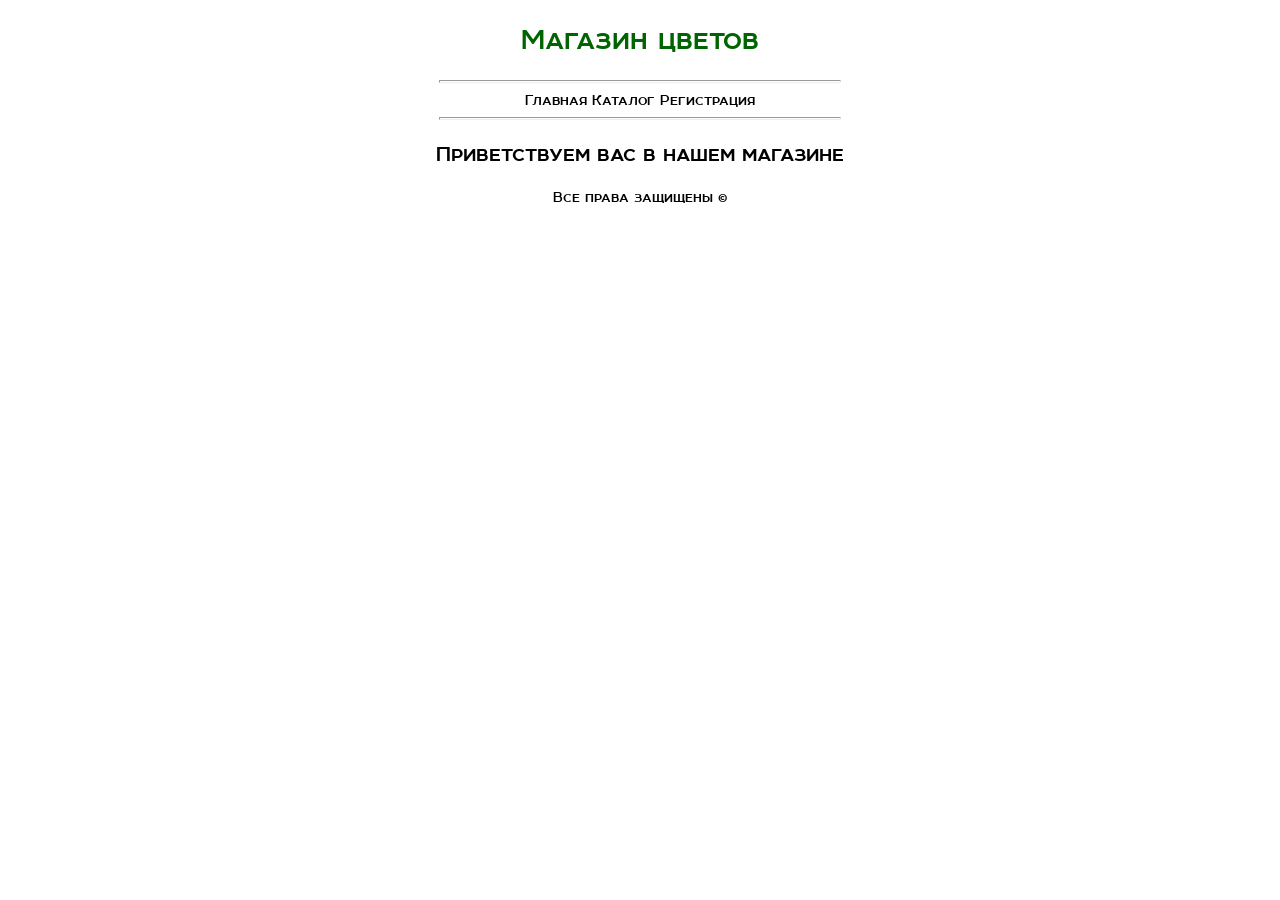
<file: index.html>
<!DOCTYPE html>
<html lang="en">
<head>
    <meta charset="UTF-8">
    <title>Сайт</title>
    <link rel="stylesheet" href="style.css">
</head>
<body>
<center>
    <h1>Магазин цветов</h1>
    <hr size=3px width=400px aligh=center>
    <div class="menu">
		<span><a href="index.html">Главная</a></span>
		<span><a href="cotalogue.html">Каталог</a></span>
		<span><a href="registration.html">Регистрация</a></span>
	</div>
	<hr size=3px width=400px aligh=center>
	
<h2>Приветствуем вас в нашем магазине</h2>


<footer class="footer">
	<p>Все права защищены ©</p>
  </footer>
</center>
</body>
</html>
</file>
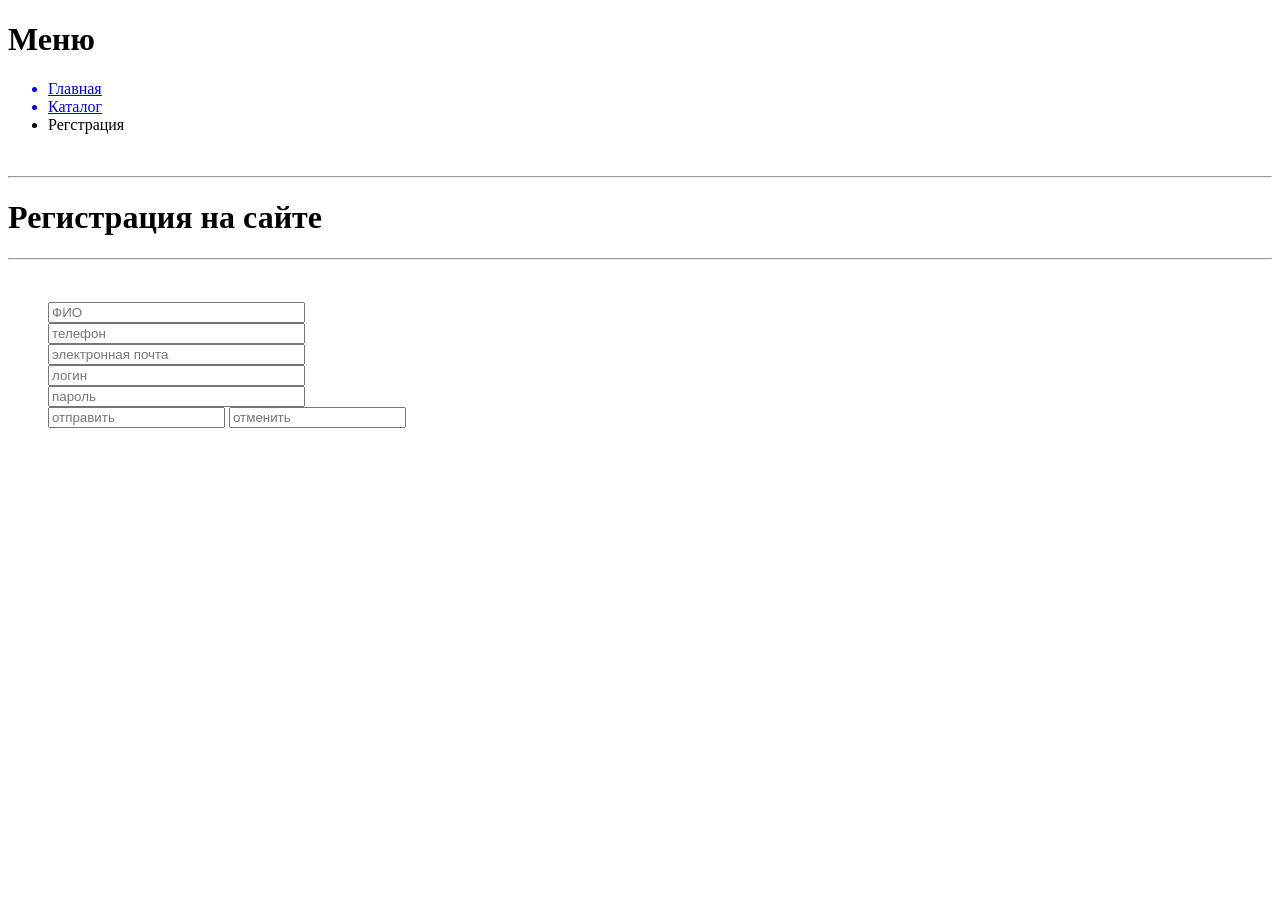
<file: contact1.html>
<!DOCTYPE html>
<html lang="en">

<head>
    <meta charset="UTF-8">
    <title>Сайт</title>
</head>

<body>
    <h1>Меню</h1>
    <ul>
 <a href="contact2.html"><li>
        Главная
        </li></a>
 <a href="contact.html"><li>
        Каталог
        </li></a>
 <li>Регстрация</li>
</ul>

    <br>
    <hr>
<h1>Регистрация на сайте</h1>
<hr>
<br>
<ol>
 <input type="text" size="30" placeholder="ФИО">
 <br>
 <input type="text" size="30" placeholder="телефон">
 <br>
 <input type="email" size="30" placeholder="электронная почта">
 <br>
 <input type="text" size="30" placeholder="логин">
 <br>
 <input type="password" size="30" placeholder="пароль">
 <br>
 <input type="text" size="20" placeholder="отправить">  
 <input type="text" size="20" placeholder="отменить">
</ol>
</file>
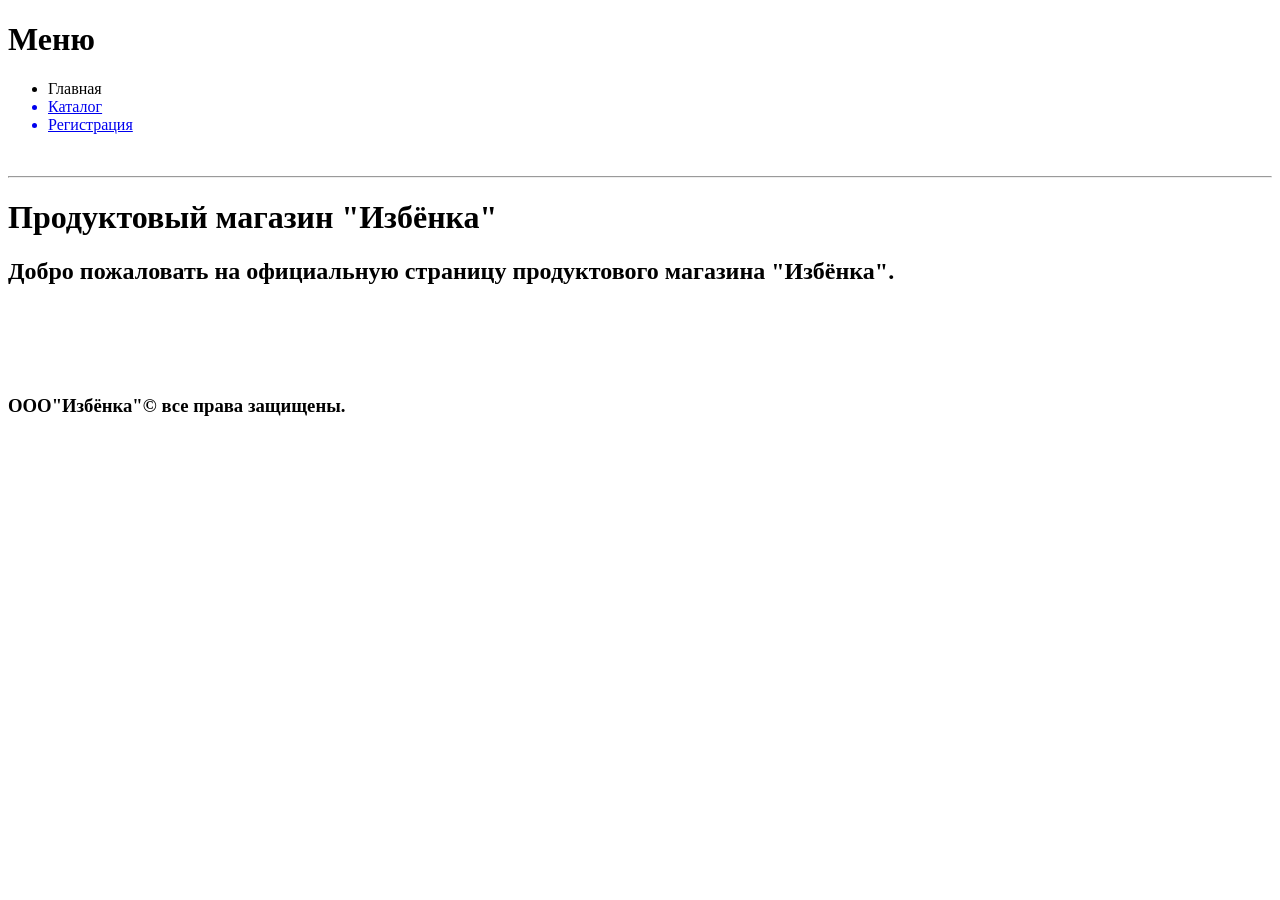
<file: contact2.html>
<!DOCTYPE html>
<html lang="en">

<head>
    <meta charset="UTF-8">
    <title>Сайт</title>
</head>

<body>
    <h1>Меню</h1>
    <ul>
 <li>Главная</li>
 <a href="contact.html"><li>
        Каталог
        </li></a>
 <a href="contact1.html"><li>
        Регистрация
        </li></a>
</ul>

    <br>
    <hr>

<h1>Продуктовый магазин "Избёнка"</h1>

<h2>Добро пожаловать на официальную страницу продуктового магазина "Избёнка".</h2>
<br>
<br>
<br>
<br>
<h3>ООО"Избёнка"&copy; все права защищены.</h3>
</body>

</html>
</file>
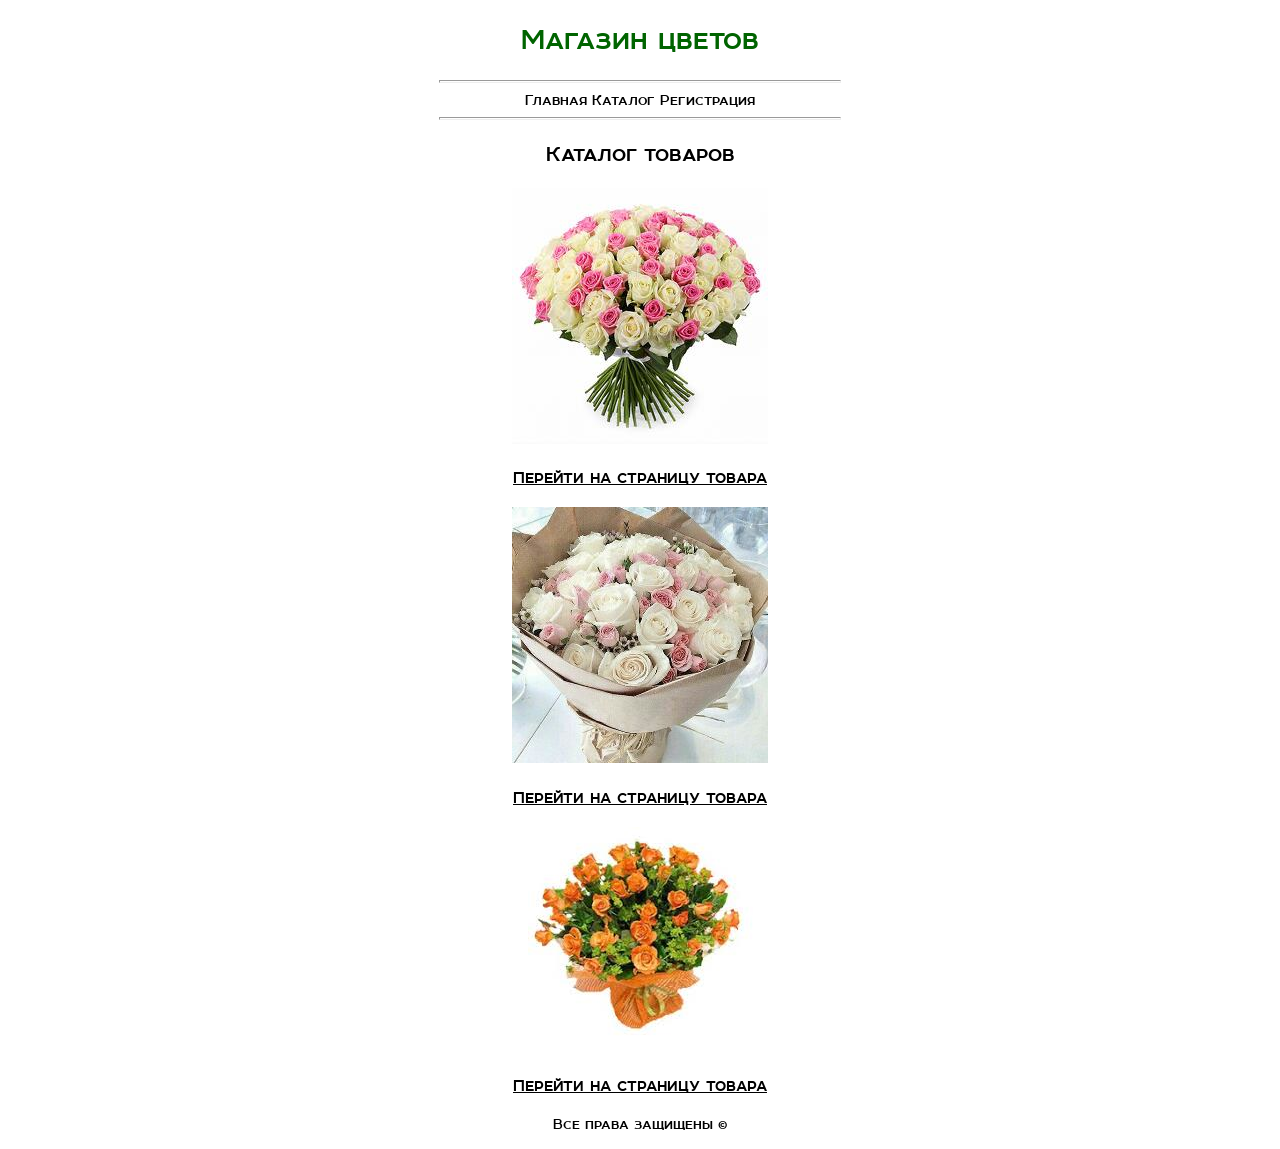
<file: cotalogue.html>
<!DOCTYPE html>
<html lang="en">
<head>
    <meta charset="UTF-8">
    <title>Сайт</title>
    <link rel="stylesheet" href="style.css">
</head>
<body>
<center>
    <h1>Магазин цветов</h1>
    <hr size=3px width=400px aligh=center>
    <div class="menu">

		<span><a href="index.html">Главная</a></span>
		<span><a href="cotalogue.html">Каталог</a></span>
		<span><a href="registration.html">Регистрация</a></span>

	</div>
	<hr size=3px width=400px aligh=center>
	
<h2>Каталог товаров</h2>


<div class="PRODUCT">
	<div class="product-item">
		<img src="flower1.jpg" alt="1"><a href="flower1-page.html"><h3>Перейти на страницу товара</h3></a>
	</div>
	
	<div class="product-item">
		<img src="flower2.jpg" alt="1"><a href="flower2-page.html"><h3>Перейти на страницу товара</h3></a>
	</div>
	
	<div class="product-item">
		<img src="flower3.jpg" alt="1"><a href="flower3-page.html"><h3>Перейти на страницу товара</h3></a>
	</div>
</div>
	
<footer class="footer">
	<p>Все права защищены ©</p>
  </footer>
</center>
</body>
</html>
</file>
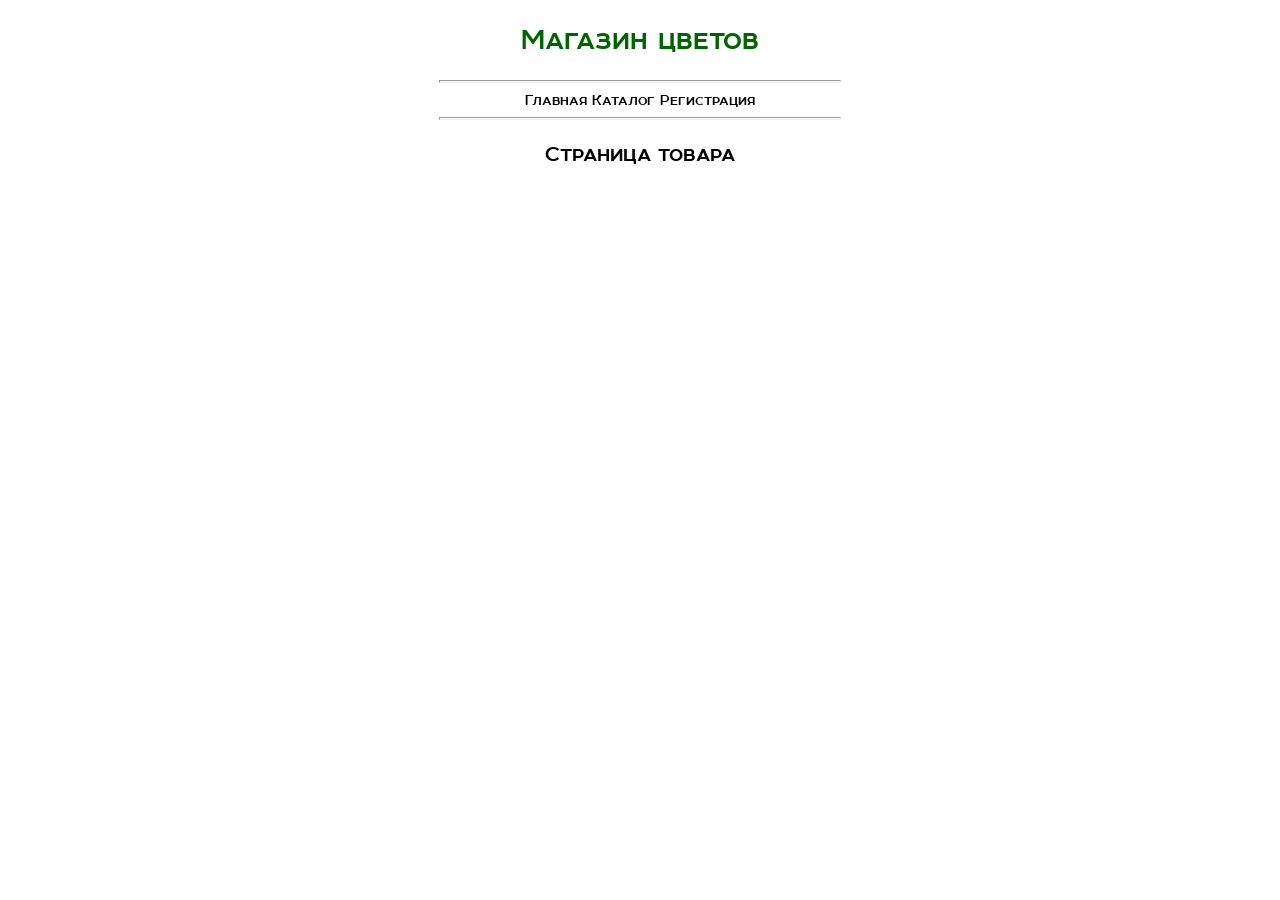
<file: flower1-page.html>
<!DOCTYPE html>
<html lang="en">
<head>
    <meta charset="UTF-8">
    <title>Сайт</title>
    <link rel="stylesheet" href="style.css">
</head>
<body>
<center>
    <h1>Магазин цветов</h1>
    <hr size=3px width=400px aligh=center>
    <div class="menu">

		<span><a href="index.html">Главная</a></span>
		<span><a href="cotalogue.html">Каталог</a></span>
		<span><a href="registration.html">Регистрация</a></span>

	</div>
	<hr size=3px width=400px aligh=center>
	
<h2>Страница товара</h2>

</center>
</body>
</html>
</file>
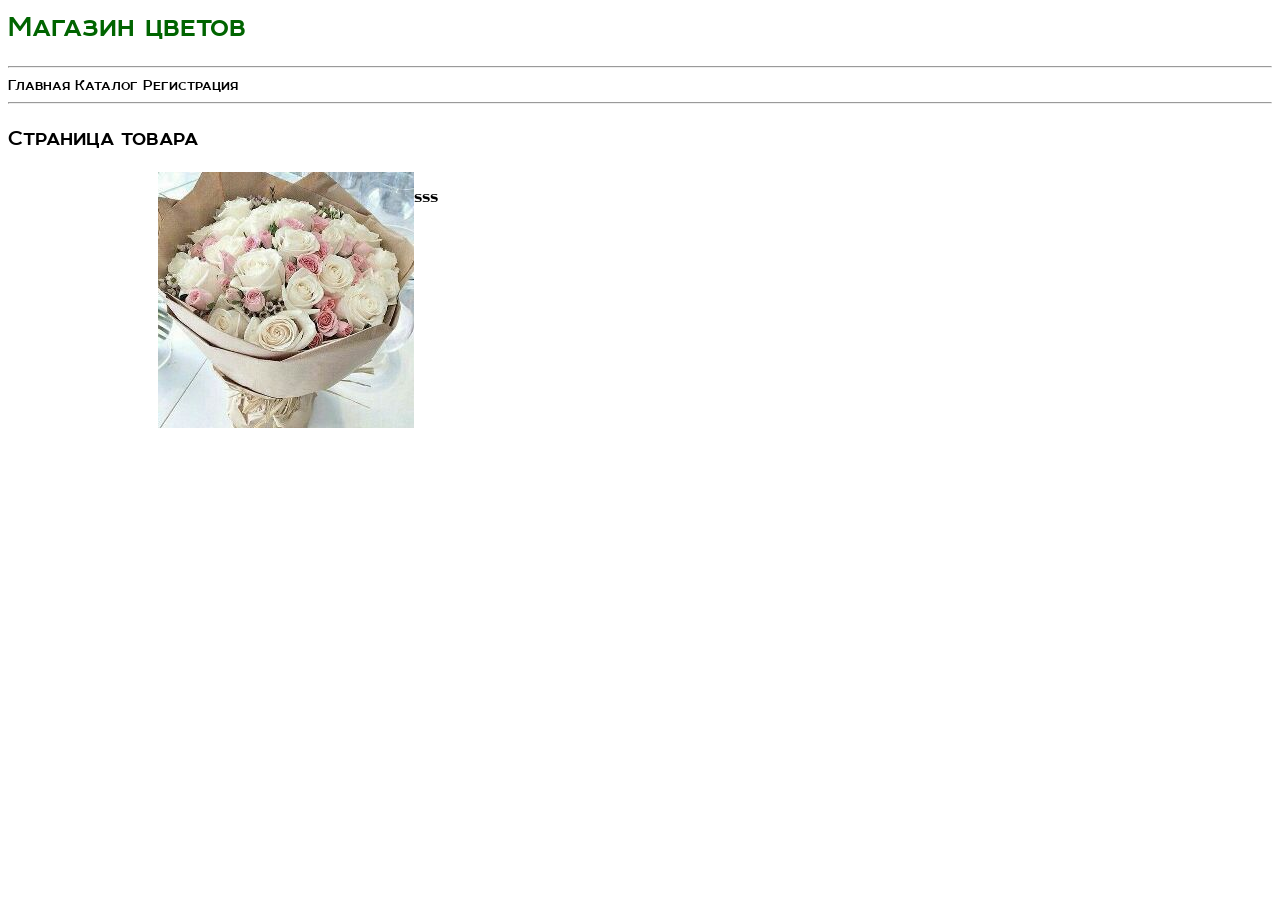
<file: flower2-page.html>
<html lang="en"><head>
	<meta charset="UTF-8">
	<title>Сайт</title>
	<link rel="stylesheet" href="style.css">
</head>

<body>
	<div class="wrapper" style="
    /* display: flex; */
    /* justify-content: center; */
">
	<div class="content">
		<h1>Магазин цветов</h1>
		<hr>
		<div class="menu">

			<span><a href="index.html">Главная</a></span>
			<span><a href="cotalogue.html">Каталог</a></span>
			<span><a href="registration.html">Регистрация</a></span>

		</div>
		<hr>

		<h2>Страница товара</h2>

		<div class="itemphoto" style="
    display: flex;
    padding-left: 150px;
">
			<img src="flower2.jpg">
			<p>sss</p>
		</div>
	</div>
	<footer></footer>
	</div>
		





</body></html>
</file>
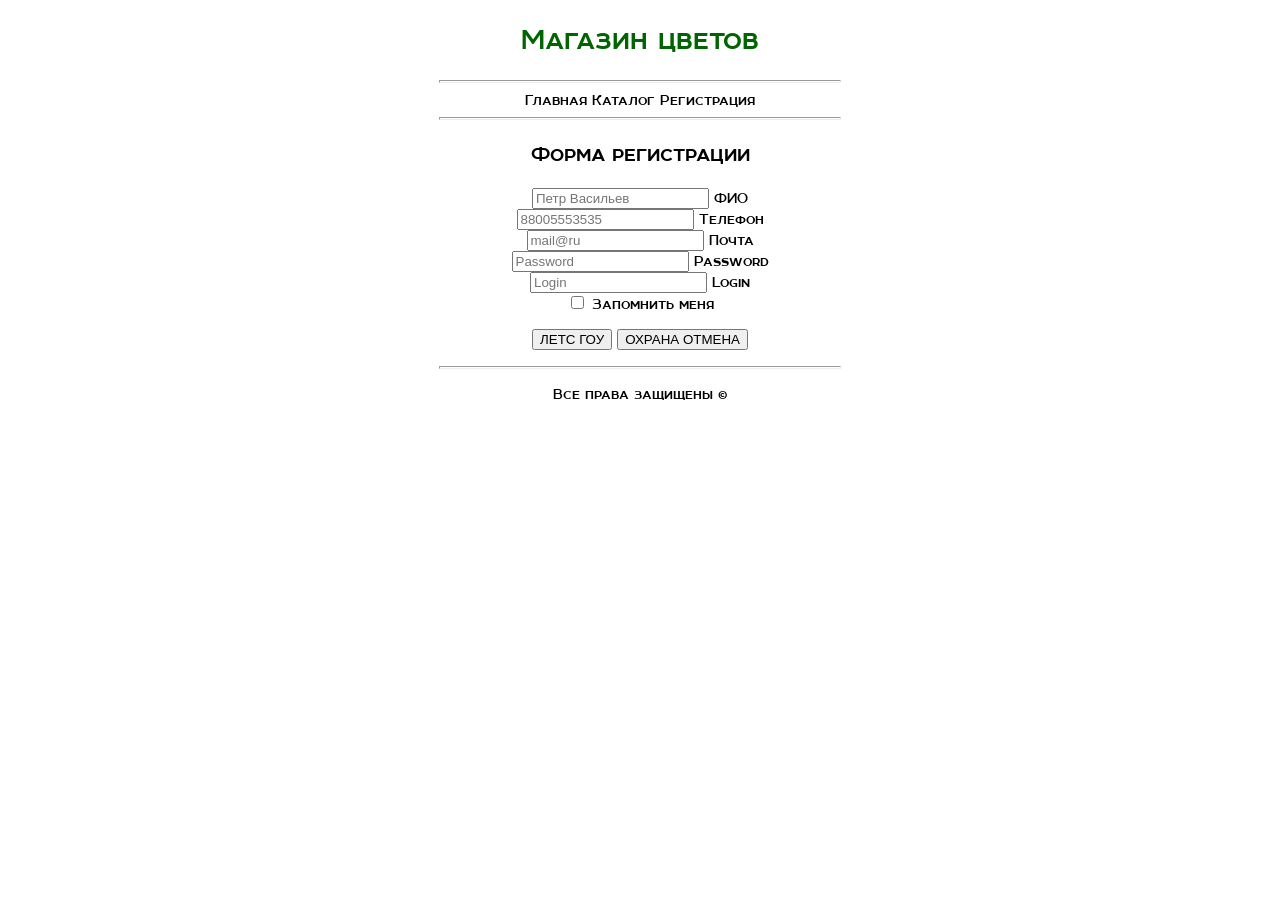
<file: registration.html>
<!DOCTYPE html>
<html lang="en">
<head>
	<meta charset="UTF-8">
	<title>Document</title>
	<link rel="stylesheet" href="style.css">
</head>
<body class="text-center">
<center>
<main class="form-signin w-100 m-auto">
  <form>
<h1>Магазин цветов</h1>
    <hr size=3px width=400px aligh=center>
    <div class="menu">

		<span><a href="index.html">Главная</a></span>
		<span><a href="cotalogue.html">Каталог</a></span>
		<span><a href="registration.html">Регистрация</a></span>

	</div>
	<hr size=3px width=400px aligh=center>
	
<h2>Форма регистрации</h2>
    <div class="form-floating">
      <input type="email" class="form-control" id="floatingInput" placeholder="Петр Васильев">
      <label for="floatingInput">ФИО</label>
    </div>
    <div class="form-floating">
      <input type="phone" class="form-control" id="floatingInput" placeholder="88005553535">
      <label for="floatingPassword">Телефон</label>
    </div>
	<div class="form-floating">
      <input type="mail" class="form-control" id="floatingInput" placeholder="mail@ru">
      <label for="floatingPassword">Почта</label>
    </div>
	<div class="form-floating">
      <input type="password" class="form-control" id="floatingPassword" placeholder="Password">
      <label for="floatingPassword">Password</label>
    </div>
	<div class="form-floating">
      <input type="login" class="form-control" id="floatingInput" placeholder="Login">
      <label for="floatingPassword">Login</label>
    </div>

    <div class="checkbox mb-3">
      <label>
        <input type="checkbox" value="remember-me"> Запомнить меня
      </label>
    </div>
	<p style="text-align: center"><button>ЛЕТС ГОУ</button> <button>ОХРАНА ОТМЕНА</button>
	<hr size=3px width=400px aligh=center>
<footer class="py-3 my-4">
	<p>Все права защищены ©</p>
  </footer>

  </form>
</main>
</center>

   <script src="script.js"></script> 
  

</body>
</file>
<file: style.css>
@font-face { font-family: Delicious; src: url('RoomBold.ttf'); }
html, body {font-family: Delicious;}

a {
	color: black;
}

h1 {
	color: darkgreen;
}

.menu a{
	text-decoration: none;
}

.menu a:hover{
	color: darkgray;
	font-family: monospace;
	font-size: 18px;
}

.PRODUCT {
	display: inline;
	justify-content: center;
	align-items: flex-start;
}

.itemphoto {
	margin-right: 500px;
	text-overflow: clip;
}
</file>
